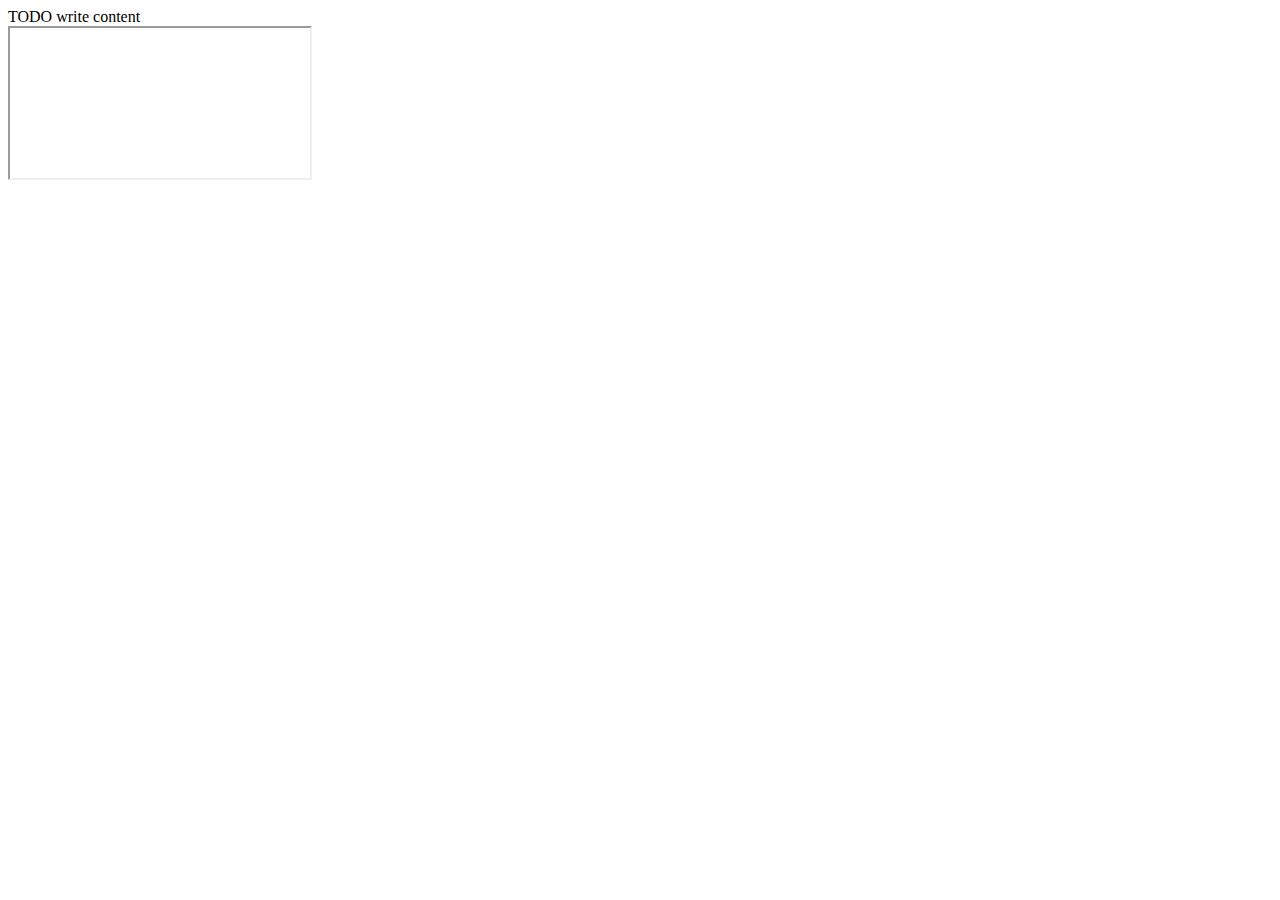
<file: frame.html>
<!DOCTYPE html>
<!--
To change this license header, choose License Headers in Project Properties.
To change this template file, choose Tools | Templates
and open the template in the editor.
-->
<html>
  <head>
    <title>TODO supply a title</title>
    <meta charset="UTF-8">
    <meta name="viewport" content="width=device-width, initial-scale=1.0">



  </head>
  <body>
    <div>TODO write content</div>
    
    
    <iframe src="http://www.google.com.co/search?q=mana"></iframe>


  </body>
</html>
</file>
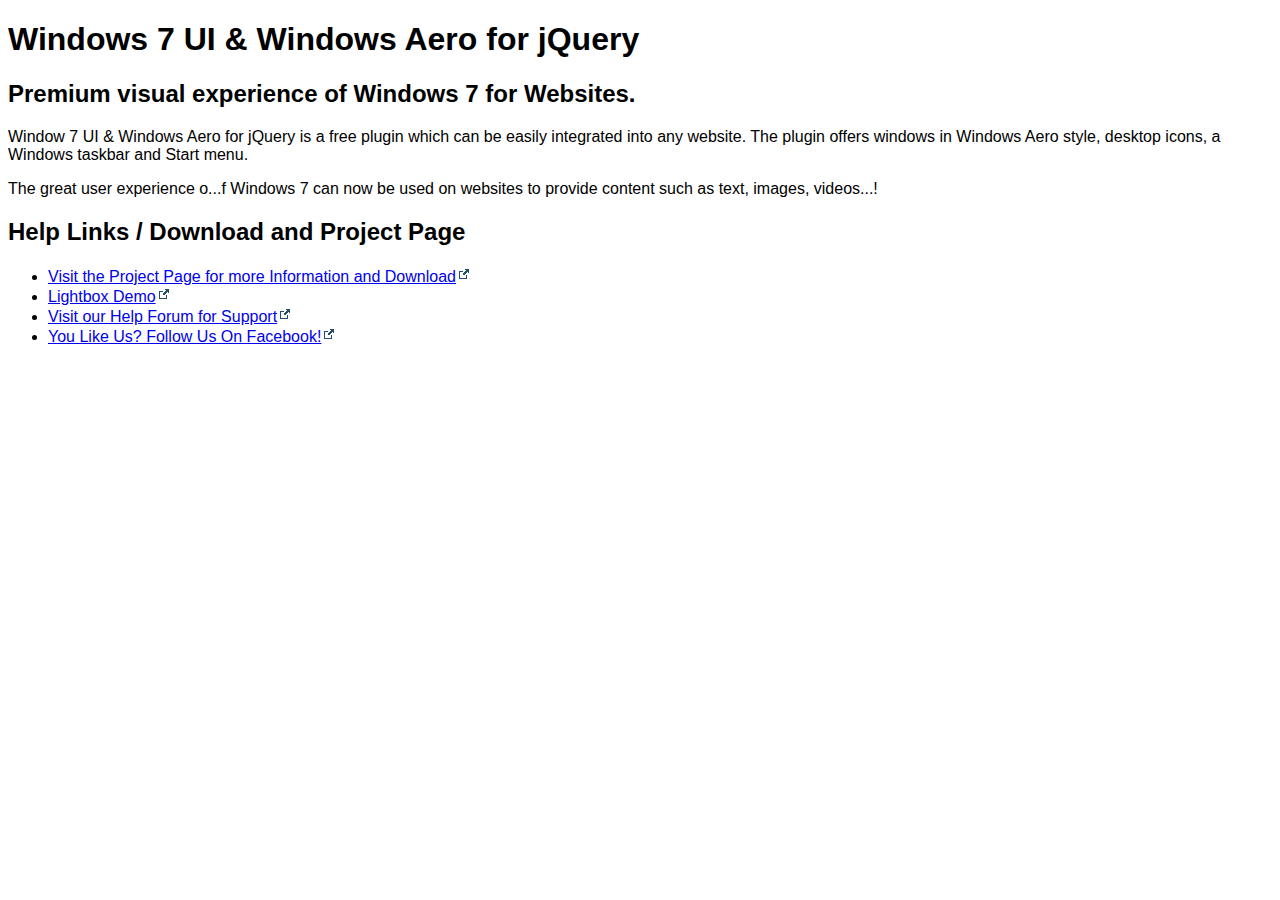
<file: iFrameContent/WindowsUI.html>
<!DOCTYPE html PUBLIC "-//W3C//DTD XHTML 1.0 Transitional//EN" "http://www.w3.org/TR/xhtml1/DTD/xhtml1-transitional.dtd">
<html xmlns="http://www.w3.org/1999/xhtml" xml:lang="de" lang="de">
  <head>
    <title>Helplinks: Windows 7 UI & Windows Aero for jQuery</title>
    <meta http-equiv="Content-Type" content="text/html; charset=iso-8859-1">
    <style>
      * {
        font-family: arial;
      }
    </style>
  </head>
  <body>
    <h1>Windows 7 UI & Windows Aero for jQuery</h1>
    <h2>Premium visual experience of Windows 7 for Websites.</h2>
    <p>
      Window 7 UI & Windows Aero for jQuery is a free plugin which can be easily integrated into any website. The plugin offers windows in Windows Aero style, desktop icons, a Windows taskbar and Start menu.
    </p>  
    <p>  
    The great user experience o...f Windows 7 can now be used on websites to provide content such as text, images, videos...!
    </p>  
    <script type="text/javascript"><!--
    google_ad_client = "pub-7201128898371258";
    /* Windows UI Demo - iFrame Content */
    google_ad_slot = "4240623045";
    google_ad_width = 728;
    google_ad_height = 90;
    //-->
    </script>
    <script type="text/javascript"
    src="http://pagead2.googlesyndication.com/pagead/show_ads.js">
    </script>    
      
    <h2>Help Links / Download and Project Page</h2>
    <ul>
      <li><a href="http://www.soyos.net/Windows_7_UI_and_Windows_Aero_for_Websites.html" target="_blank">Visit the Project Page for more Information and Download<img src="ExternalLink.gif" border=0></a>
      <li><a href="http://www.soyos.net/tl_files/demos/Windows-7-UI-and-Windows-Aero-for-Websites/lightbox.html" target="_blank">Lightbox Demo<img src="ExternalLink.gif" border=0></a>
      <li><a href="http://www.soyos.net/community/" target="_blank">Visit our Help Forum for Support<img src="ExternalLink.gif" border=0></a>
      <li><a href="http://www.facebook.com/soyos.net" target="_blank">You Like Us? Follow Us On Facebook!<img src="ExternalLink.gif" border=0></a>
    </ul>
  </body>  
</html>
</file>
